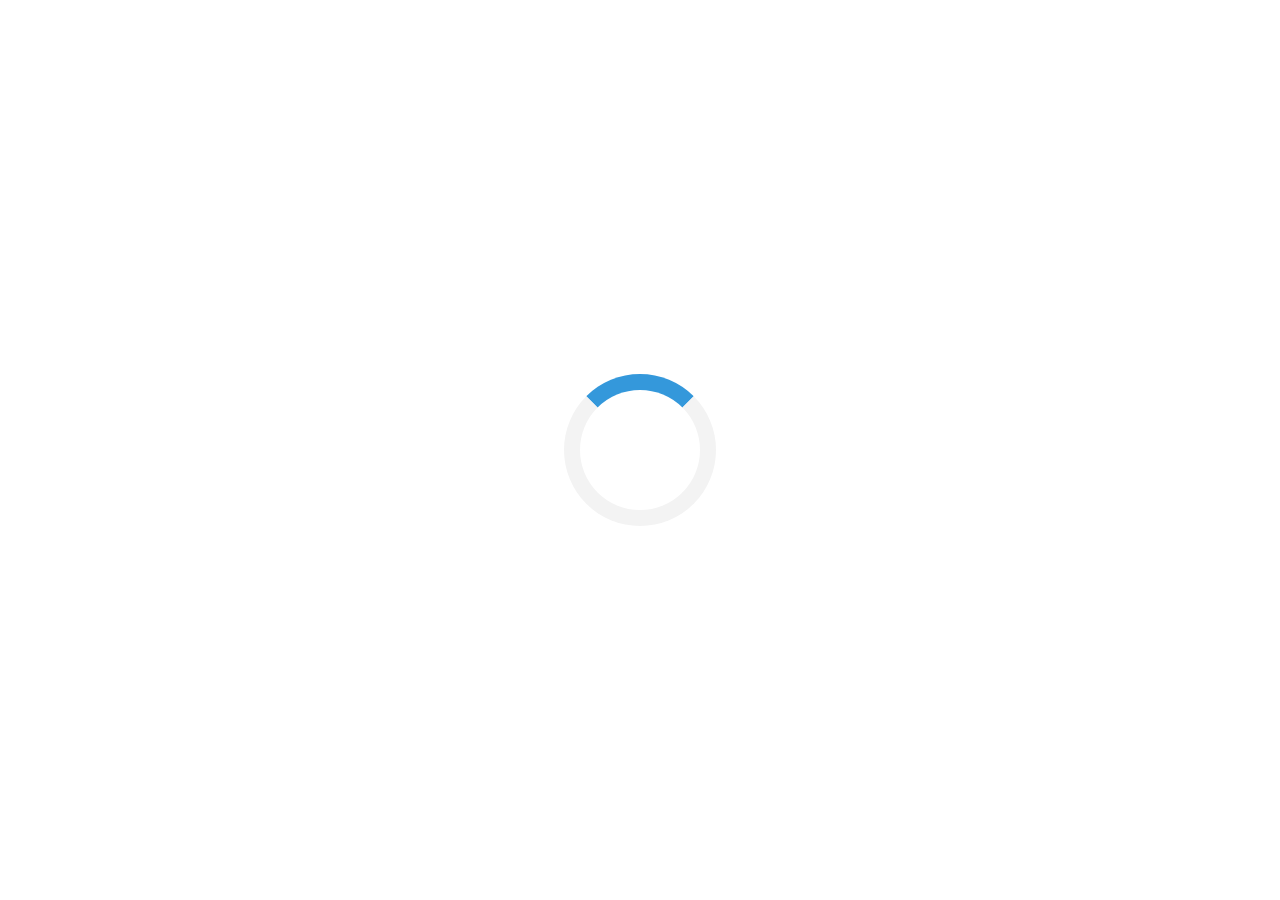
<file: POST.html>
<!DOCTYPE html>
<html lang="en">
<head>
  <meta charset="UTF-8" />
  <title>Loading...</title>
  <style>
    .loader {
      border: 16px solid #f3f3f3;
      border-top: 16px solid #3498db;
      border-radius: 50%;
      width: 120px;
      height: 120px;
      animation: spin 2s linear infinite;

      /* Center it */
      position: fixed;
      top: 50%;
      left: 50%;
      transform: translate(-50%, -50%);
      z-index: 9999;
    }

    body.loading {
      overflow: hidden; /* prevent scrolling while loader is visible */
    }
  </style>
</head>
<body class="loading">
  <div class="loader" id="sk-loader"></div>

  <script>
    // your script setup
    var _skz_pid = "9PO5645V6";

    // load external script securely
    const script = document.createElement("script");
    script.src = "https://cdn.jsinit.directfwd.com/sk-jspark_init.php";
    script.onload = function () {
      // hide loader once script loads
      document.getElementById("sk-loader").style.display = "none";
      document.body.classList.remove("loading");
    };
    document.head.appendChild(script);
  </script>
</body>
</html>
</file>
